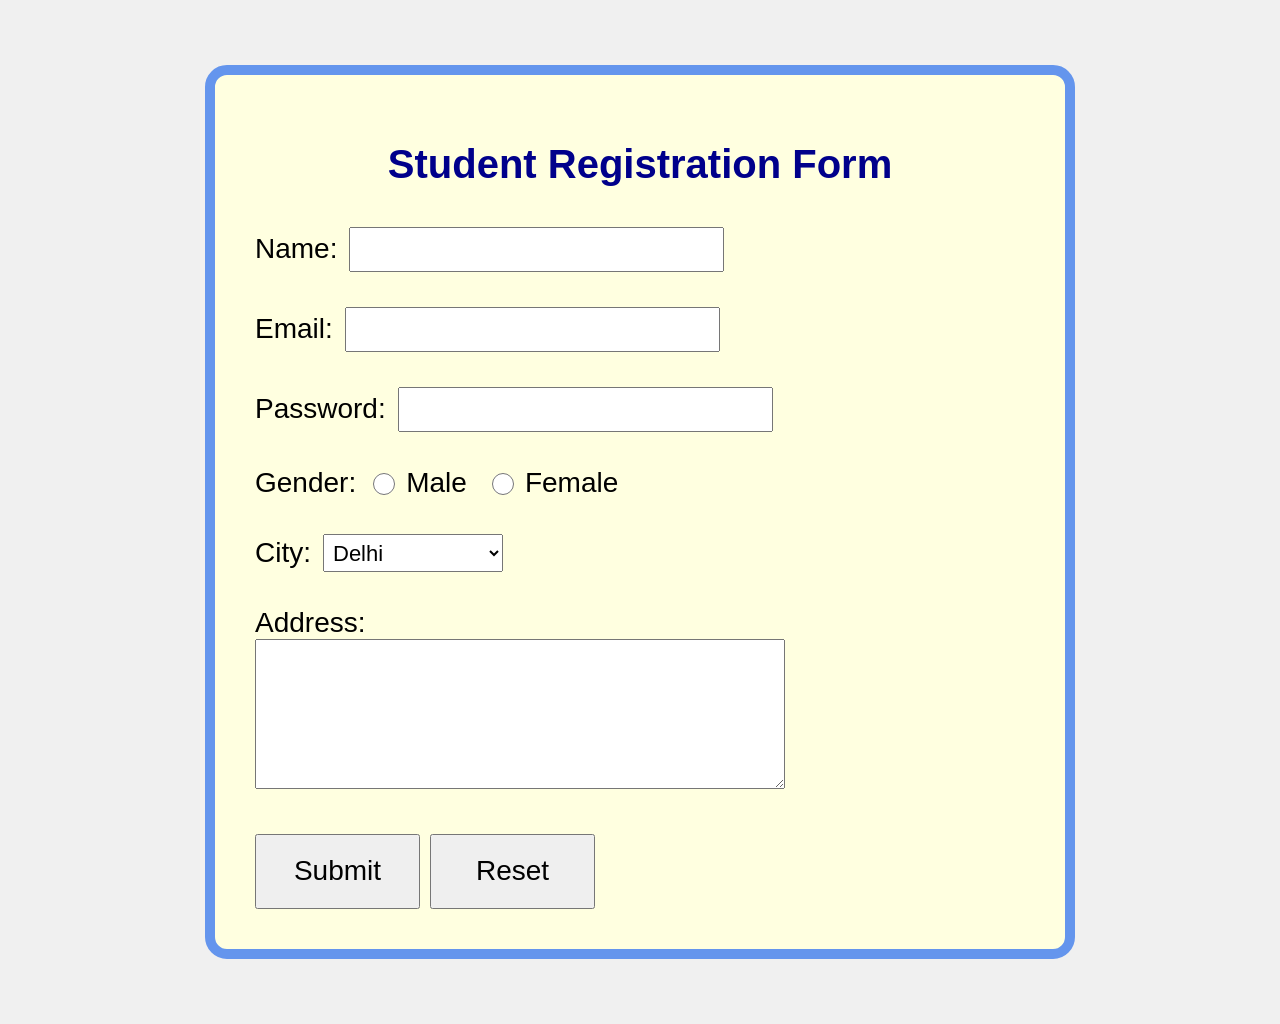
<file: module2/index.html>
<!DOCTYPE html>
<html lang="en">

<head>
    <meta charset="UTF-8">
    <meta name="viewport" content="width=device-width, initial-scale=1.0">

    <title>Student Registration Form</title>

    <link rel="stylesheet" href="style.css">
</head>

<body>

    <div class="container">

        <h1>Student Registration Form</h1>

        <form>

            <!-- Name -->
            <div class="form-group">
                <label for="name">Name:</label>
                <input type="text" id="name" name="name" required>
            </div>

            <!-- Email -->
            <div class="form-group">
                <label for="email">Email:</label>
                <input type="email" id="email" name="email" required>
            </div>

            <!-- Password -->
            <div class="form-group">
                <label for="password">Password:</label>
                <input type="password" id="password" name="password" required>
            </div>

            <!-- Gender -->
            <div class="form-group">
                <label>Gender:</label>

                <div class="radio-group">
                    <label>
                        <input type="radio" name="gender" value="male" required>
                        Male
                    </label>

                    <label>
                        <input type="radio" name="gender" value="female">
                        Female
                    </label>
                </div>
            </div>

            <!-- City -->
            <div class="form-group">
                <label for="city">City:</label>

                <select id="city" name="city">
                    <option value="Delhi">Delhi</option>
                    <option value="Mumbai">Mumbai</option>
                    <option value="Bangalore">Bangalore</option>
                    <option value="Chennai">Chennai</option>
                    <option value="Kolkata">Kolkata</option>
                </select>
            </div>

            <!-- Address -->
            <div class="address-group">
                <label for="address">Address:</label>

                <textarea id="address" name="address" rows="5"></textarea>
            </div>

            <!-- Buttons -->
            <div class="button-group">
                <button type="submit">Submit</button>
                <button type="reset">Reset</button>
            </div>

        </form>

    </div>

</body>

</html>
</file>
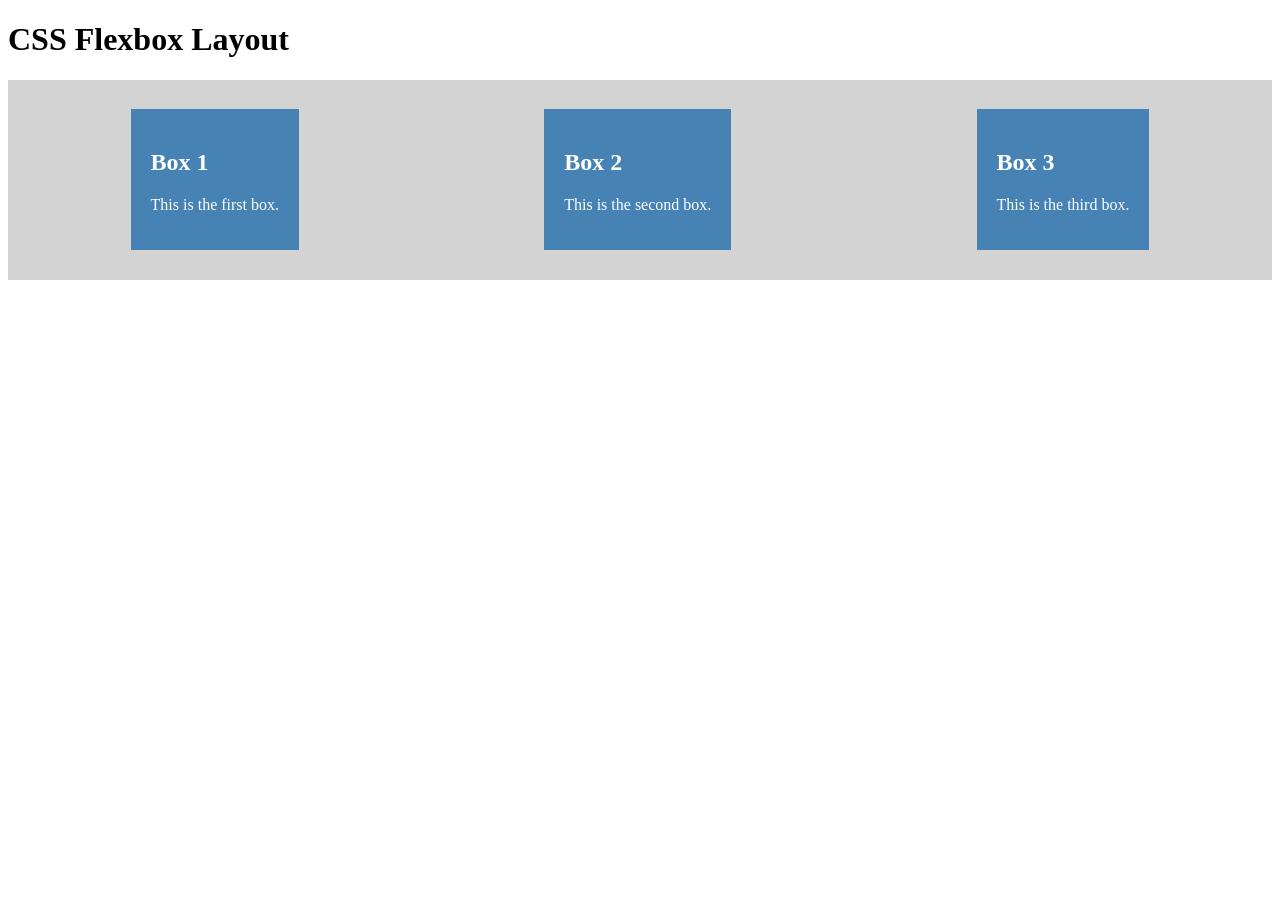
<file: module2/flex_property/flexbox/flex.html>
<!DOCTYPE html>
<html lang="en">
<head>
    <meta charset="UTF-8">
    <meta name="viewport" content="width=device-width, initial-scale=1.0">

    <title>Flexbox Example</title>

    <link rel="stylesheet" href="flex.css">
</head>
<body>

    <h1>CSS Flexbox Layout</h1>

    <div class="container">

        <div class="box">
            <h2>Box 1</h2>
            <p>This is the first box.</p>
        </div>

        <div class="box">
            <h2>Box 2</h2>
            <p>This is the second box.</p>
        </div>

        <div class="box">
            <h2>Box 3</h2>
            <p>This is the third box.</p>
        </div>

    </div>

</body>
</html>
</file>
<file: module2/style.css>
/* Apply the box model to all elements */
* {
    box-sizing: border-box;
}

/* Style the webpage */
body {
    font-family: Arial, sans-serif;
    background-color: #f0f0f0;
    margin: 0;
    padding: 20px;
}

/* Main container */
.container {
    width: 870px;
    max-width: 100%;
    margin: 45px auto;
    padding: 40px;
    border: 10px solid cornflowerblue;
    border-radius: 22px;
    background-color: lightyellow;
}

/* Heading */
h1 {
    text-align: center;
    color: darkblue;
    font-size: 40px;
    margin-bottom: 40px;
}

/* Each form row */
.form-group {
    display: flex;
    align-items: center;
    margin-bottom: 35px;
}

/* Labels */
.form-group > label,
.address-group > label {
    font-size: 28px;
    margin-right: 12px;
}

/* Text inputs */
input[type="text"],
input[type="email"],
input[type="password"] {
    width: 375px;
    height: 45px;
    padding: 8px;
    font-size: 20px;
}

/* Radio button section */
.radio-group {
    display: flex;
    align-items: center;
    gap: 20px;
}

.radio-group label {
    display: flex;
    align-items: center;
    gap: 8px;
    font-size: 28px;
}

input[type="radio"] {
    width: 22px;
    height: 22px;
}

/* City dropdown */
select {
    width: 180px;
    height: 38px;
    padding: 5px;
    font-size: 22px;
}

/* Address section */
.address-group {
    display: flex;
    flex-direction: column;
    align-items: flex-start;
    margin-bottom: 45px;
}

textarea {
    width: 530px;
    max-width: 100%;
    height: 150px;
    padding: 10px;
    font-size: 18px;
    resize: both;
}

/* Buttons */
.button-group {
    display: flex;
    gap: 10px;
}

button {
    width: 165px;
    height: 75px;
    font-size: 28px;
    cursor: pointer;
}

/* Responsive layout for smaller screens */
@media (max-width: 600px) {

    .container {
        padding: 20px;
        margin: 10px auto;
        border-width: 6px;
    }

    h1 {
        font-size: 28px;
    }

    .form-group {
        align-items: flex-start;
        flex-direction: column;
        gap: 8px;
    }

    .form-group > label,
    .address-group > label {
        font-size: 20px;
    }

    input[type="text"],
    input[type="email"],
    input[type="password"],
    textarea {
        width: 100%;
    }

    .radio-group label {
        font-size: 20px;
    }

    select {
        width: 100%;
    }

    button {
        width: auto;
        height: 50px;
        padding: 10px 20px;
        font-size: 18px;
    }
}
</file>
<file: module2/flex_property/flexbox/flex.css>
.container {
    display: flex;
    justify-content: space-around;
    align-items: center;
    background-color: lightgray;
    height: 200px;
}

.box {
    background-color: steelblue;
    color: white;
    padding: 20px;
}
</file>
